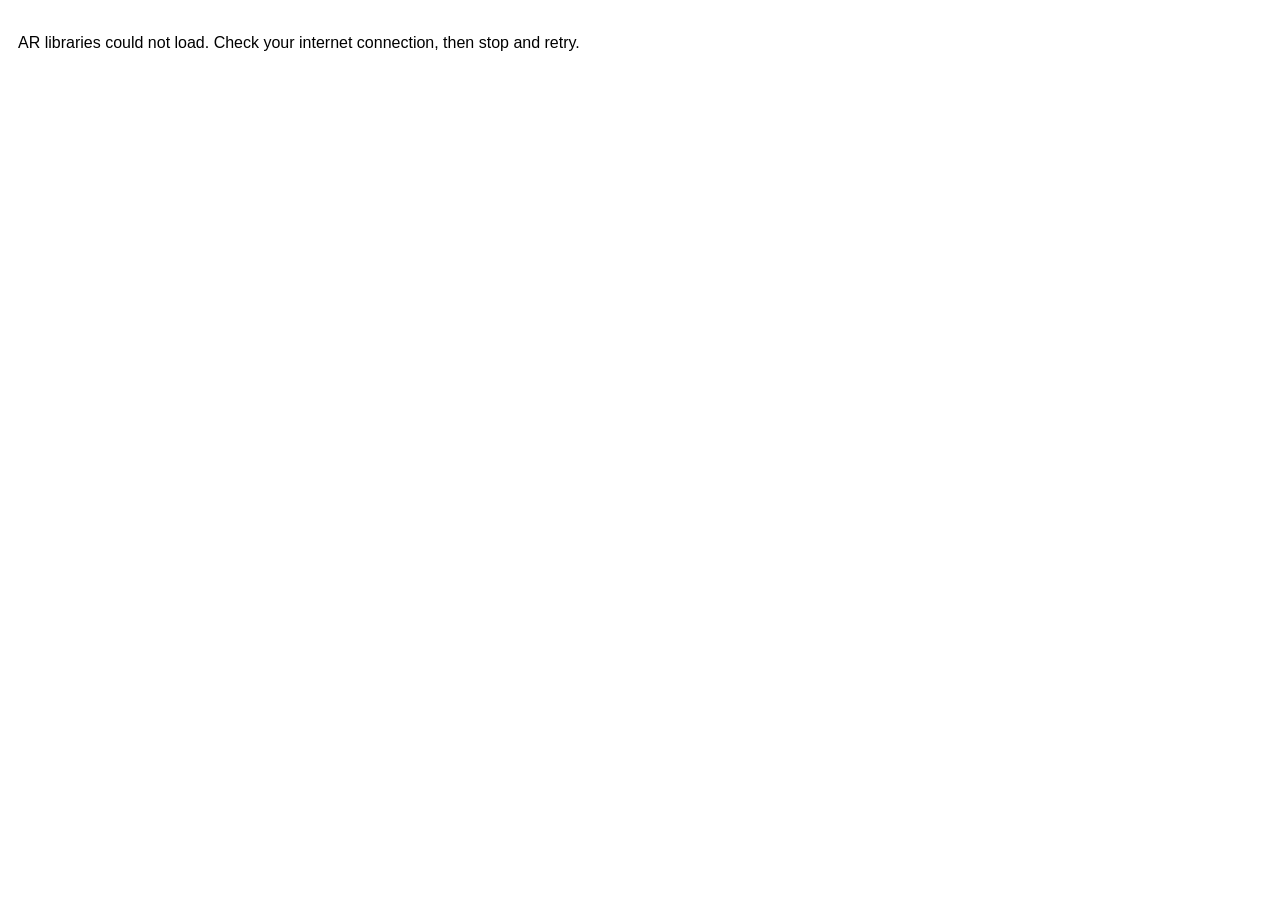
<file: ar.html>
<!DOCTYPE html>
<html lang="en">
<head>
<meta charset="UTF-8"><meta name="viewport" content="width=device-width, initial-scale=1">
<title>Toy AR Preview</title>
<style>body { margin:0; overflow:hidden; font-family:Arial,sans-serif; } #status { position:fixed; top:8px; left:8px; right:8px; background:#fff; padding:10px; z-index:10; border-radius:4px; }</style>
<script src="./ar-preview.js?v=4" defer></script>
</head>
<body><p id="status" role="status">Loading camera preview…</p></body>
</html>
</file>
